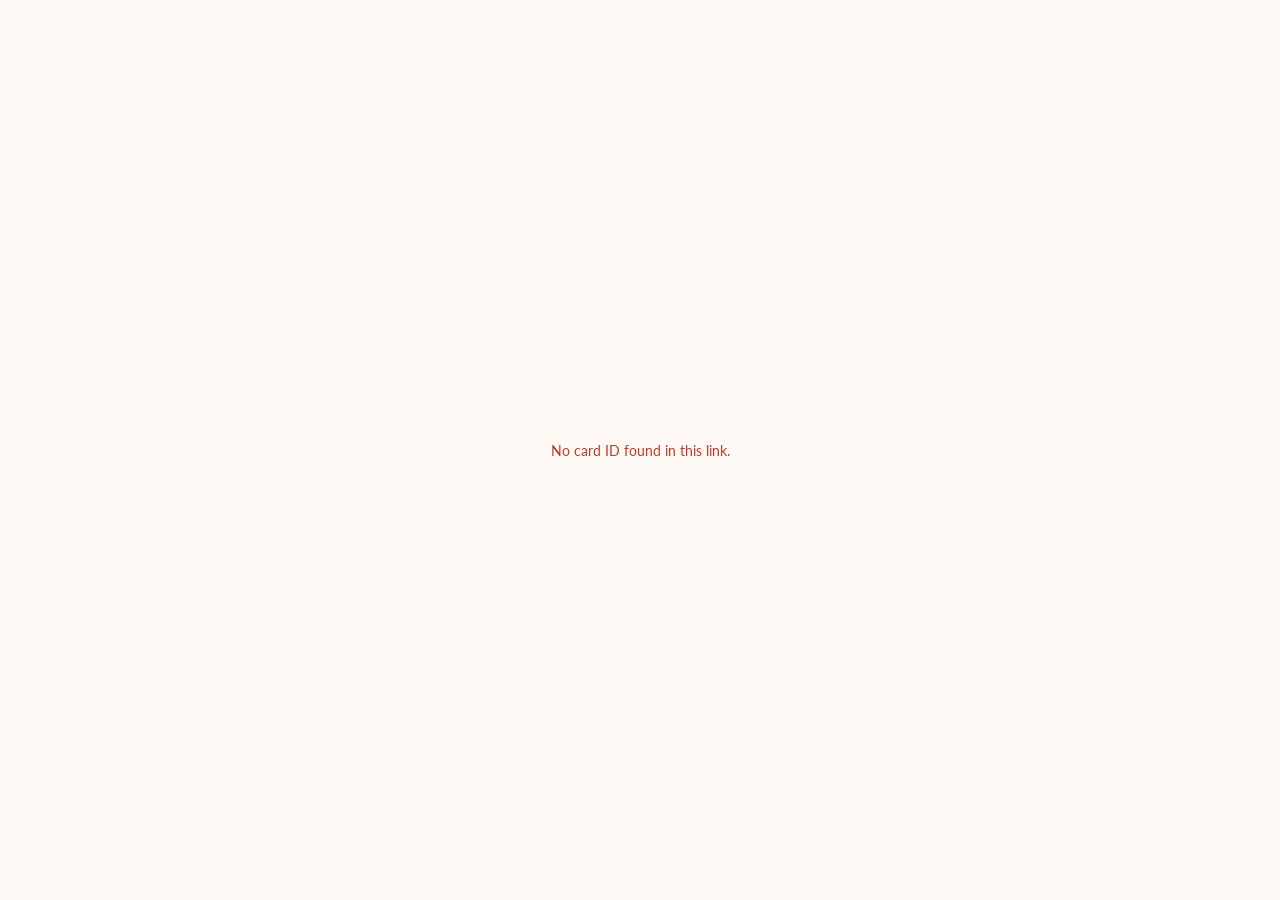
<file: public/card.html>
<!DOCTYPE html>
<html lang="en">
<head>
<meta charset="UTF-8"/>
<meta name="viewport" content="width=device-width, initial-scale=1.0"/>
<title>Your heartfelt card</title>
<link href="https://fonts.googleapis.com/css2?family=Lato:ital,wght@0,300;0,400;0,700;1,400&family=Lora:ital,wght@0,400;0,600;1,400&family=Sacramento&display=swap" rel="stylesheet"/>
<style>
  *{box-sizing:border-box;margin:0;padding:0;}
  body{background:#fef9f4;font-family:'Lato',sans-serif;min-height:100vh;display:flex;flex-direction:column;align-items:center;justify-content:center;padding:24px;}
  .card{max-width:420px;width:100%;border-radius:20px;padding:32px 28px 28px;position:relative;overflow:hidden;box-shadow:0 20px 60px rgba(0,0,0,.10);}
  .card-label{font-size:9px;letter-spacing:.14em;text-transform:uppercase;margin-bottom:4px;font-family:'Lato',sans-serif;opacity:.7;}
  .card-to{font-size:16px;color:#4a3728;font-family:'Lato',sans-serif;margin-bottom:16px;}
  .card-msg{font-size:16px;color:#18120e;line-height:1.85;font-style:italic;margin-bottom:20px;font-family:'Lora',serif;}
  .card-from{font-size:13px;color:#4a3728;font-family:'Lato',sans-serif;display:flex;justify-content:space-between;align-items:center;padding-top:12px;border-top:1px solid rgba(0,0,0,.07);}
  .card-logo{font-size:9px;opacity:.4;letter-spacing:.1em;}
  .pattern{position:absolute;inset:0;border-radius:20px;opacity:.5;pointer-events:none;}
  .inner{position:relative;z-index:2;}
  .cta{margin-top:28px;text-align:center;}
  .cta a{display:inline-block;padding:12px 28px;border-radius:999px;background:#18120e;color:#fff;text-decoration:none;font-family:'Lato',sans-serif;font-size:14px;font-weight:500;}
  .cta p{font-size:12px;color:#7a6050;margin-top:10px;font-family:'Lato',sans-serif;}
  .loading{text-align:center;color:#7a6050;font-size:14px;font-family:'Lato',sans-serif;}
  .error{text-align:center;color:#c0392b;font-size:14px;font-family:'Lato',sans-serif;max-width:320px;}
</style>
</head>
<body>
<div id="root"><p class="loading">Loading your card…</p></div>
<script>
const SUPA_URL = "https://kazfdohlmupbkfyliovs.supabase.co";
const SUPA_KEY = "eyJhbGciOiJIUzI1NiIsInR5cCI6IkpXVCJ9.eyJpc3MiOiJzdXBhYmFzZSIsInJlZiI6ImthemZkb2hsbXVwYmtmeWxpb3ZzIiwicm9sZSI6ImFub24iLCJpYXQiOjE3NzQzNTY5MjAsImV4cCI6MjA4OTkzMjkyMH0.flbkl6d8GGfSmoIfvmxZPPQsusXrJ_D9uxD3Wsqj-XA";

const CATS = {
  gratitude:{accent:"#d97706",light:"#fffbeb",label:"Gratitude",glyph:"🙏"},
  love:     {accent:"#c2185b",light:"#fce4ec",label:"Love",glyph:"❤️"},
  birthday: {accent:"#7b1fa2",light:"#f3e5f5",label:"Birthday",glyph:"🎂"},
  cheer:    {accent:"#1565c0",light:"#e3f2fd",label:"Cheer Up",glyph:"☀️"},
  amends:   {accent:"#2e7d32",light:"#e8f5e9",label:"Make Amends",glyph:"🤝"},
  celebrate:{accent:"#e65100",light:"#fff3e0",label:"Celebrate",glyph:"🏆"},
};

const id = new URLSearchParams(window.location.search).get("id");

async function load() {
  if (!id) { showError("No card ID found in this link."); return; }
  try {
    const res = await fetch(`${SUPA_URL}/rest/v1/cards?id=eq.${id}&select=*`, {
      headers:{ apikey: SUPA_KEY, Authorization: `Bearer ${SUPA_KEY}` }
    });
    const data = await res.json();
    if (!data || data.length === 0) { showError("This card couldn't be found. It may have been removed."); return; }
    render(data[0]);
  } catch(e) {
    showError("Something went wrong loading this card.");
  }
}

function render(card) {
  const cat = CATS[card.cat] || CATS.gratitude;
  const bg = card.bg_mode === "white" ? "#ffffff" : card.bg_mode === "warm" ? "#fffbf4" : cat.light;
  const fontStyle = card.font_id === "sacramento"
    ? "font-family:'Sacramento',cursive;font-size:22px;line-height:1.7;"
    : card.font_id === "warm"
    ? "font-family:'Lora',serif;font-style:italic;"
    : "font-family:'Lato',sans-serif;";

  document.getElementById("root").innerHTML = `
    <div class="card" style="background:${bg};border:1px solid ${cat.accent}28;">
      <div class="pattern" style="background-image:none;"></div>
      <div class="inner">
        <div class="card-label" style="color:${cat.accent}">${cat.glyph} ${cat.label} · heartfelt</div>
        <div class="card-to" style="margin-top:8px;">Dear ${esc(card.recipient)},</div>
        <div class="card-msg" style="${fontStyle}">${esc(card.message)}</div>
        <div class="card-from">
          <span>with warmth, <strong style="color:#18120e">${esc(card.sender)}</strong></span>
          <span class="card-logo" style="color:${cat.accent}">heartfelt ◇</span>
        </div>
      </div>
    </div>
    <div class="cta">
      <a href="https://heartfelt-send.vercel.app">Send someone a card →</a>
      <p>free · no account needed</p>
    </div>
  `;
}

function esc(str) {
  return (str||"").replace(/&/g,"&amp;").replace(/</g,"&lt;").replace(/>/g,"&gt;").replace(/"/g,"&quot;");
}

function showError(msg) {
  document.getElementById("root").innerHTML = `<p class="error">${msg}</p>`;
}

load();
</script>
</body>
</html>
</file>
